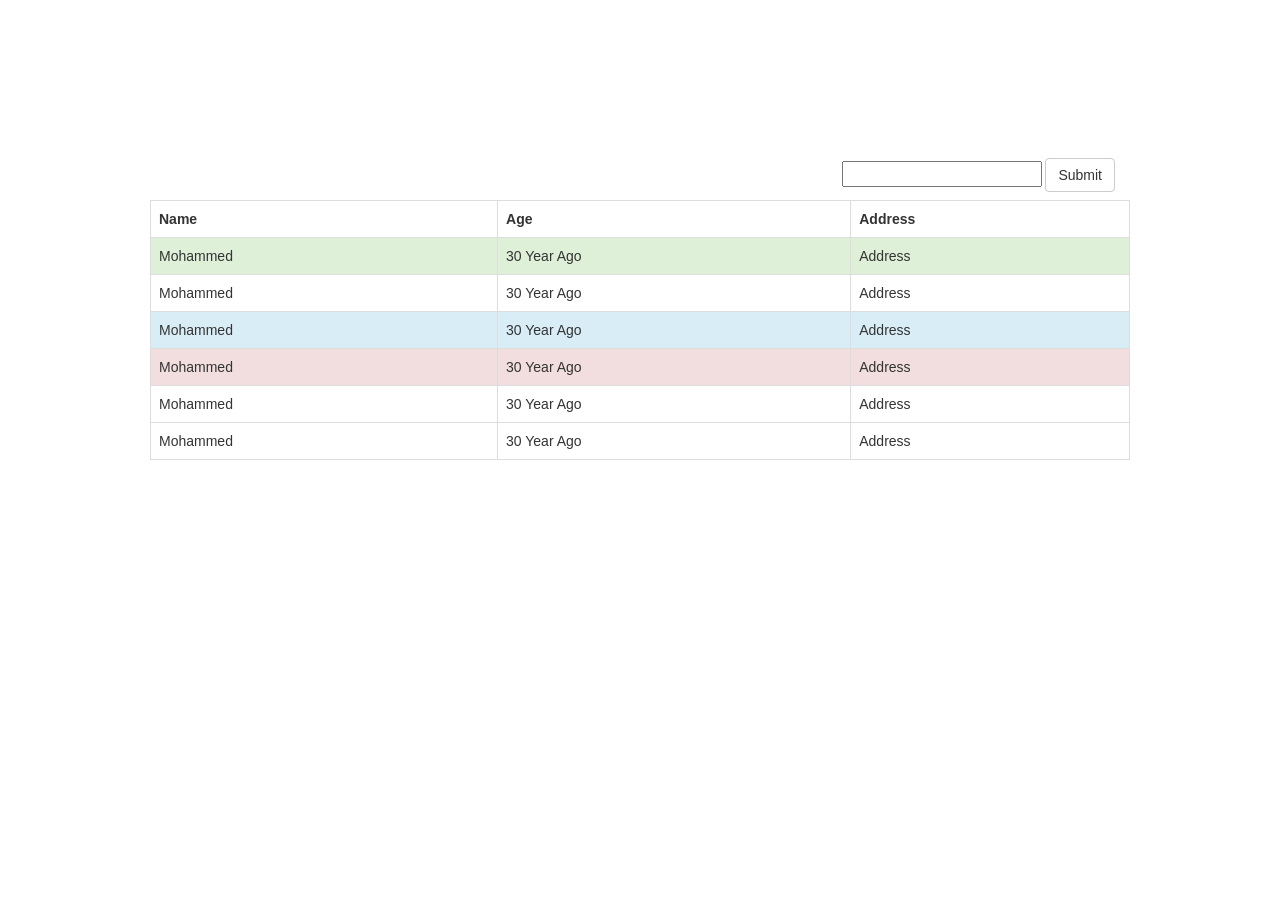
<file: bootstrap/index.html>
<!doctype html>
<html lang="en">
  <head>
    <meta charset="utf-8">
    <meta http-equiv="X-UA-Compatible" content="IE=edge">
    <meta name="viewport" content="width=device-width, initial-scale=1">
    <title>Bootstrap 101 Template</title>

    <link rel="stylesheet" href="https://stackpath.bootstrapcdn.com/bootstrap/3.4.1/css/bootstrap.min.css" integrity="sha384-HSMxcRTRxnN+Bdg0JdbxYKrThecOKuH5zCYotlSAcp1+c8xmyTe9GYg1l9a69psu" crossorigin="anonymous">

    <!--[if lt IE 9]>
      <script src="https://oss.maxcdn.com/html5shiv/3.7.3/html5shiv.min.js"></script>
      <script src="https://oss.maxcdn.com/respond/1.4.2/respond.min.js"></script>
    <![endif]-->
  </head>
  <body style="padding: 150px;">
    <!-- <h1>Hello, world!</h1>
    <button class="btn btn-success">
        Click Me
    </button>
    <br>
    <br>
    <button class="btn btn-danger">
        Click Me
    </button>
    <br>
    <br>
    <button class="btn btn-info">
        Click Me
    </button>
    <br> -->

    <!-- <a class="btn btn-default" href="www.google.com">Go To Google</a>
    <input type="button" class="btn btn-danger" value="Input Tag"/>
    <button class="btn btn-primary">
        Button Primary
    </button>-->
    <!-- <button class="btn btn-success">
        Button Deafult
    </button> 
    <button class="btn btn-primary btn-lg active" disabled="disabled">
        Button Large
    </button> 
    <button class="btn btn-success btn-sm">
        Button Small
    </button> 
    <button class="btn btn-success btn-xs">
        Button XSmall
    </button> 

    <img src="../images/logo2.png" class="img-rounded" width="100" height="100"/>
     -->

     <!-- <input type="text" class="form-control" value="My Name" readonly/>
     <input type="date" class="form-control"/>

     <div class="form-group has-error">
        <input type="text" class="form-control" id="inputSuccess1" aria-describedby="helpBlock2">
      </div>
     
     
   
     <div class="alert alert-danger">
         <button type="button" class="close" data-dismiss="alert" aria-hidden="true">&times;</button>
         <strong>Title!</strong> Alert body ...
     </div> -->
     
     
     <form class="navbar-form pull-right">
         <input type="text" style="width: 200px;">
         <button type="submit" class="btn btn-default">Submit</button>
     </form>
     




     <table class="table  table-bordered  table-hover">
         <tr>
             <th>Name</th>
             <th>Age</th>
             <th>Address</th>
         </tr>
         <tr class="success">
            <td>Mohammed</td>
            <td>30 Year Ago</td>
            <td>Address</td>

         </tr>

         <tr>
            <td>Mohammed</td>
            <td>30 Year Ago</td>
            <td>Address</td>

         </tr>
         <tr class="info">
            <td>Mohammed</td>
            <td>30 Year Ago</td>
            <td>Address</td>

         </tr>
         <tr class="danger">
            <td>Mohammed</td>
            <td>30 Year Ago</td>
            <td>Address</td>

         </tr>
         <tr>
            <td>Mohammed</td>
            <td>30 Year Ago</td>
            <td>Address</td>

         </tr>
         <tr>
            <td>Mohammed</td>
            <td>30 Year Ago</td>
            <td>Address</td>

         </tr>
     </table>











    <!-- jQuery (necessary for Bootstrap's JavaScript plugins) -->
    <script src="https://code.jquery.com/jquery-1.12.4.min.js" integrity="sha384-nvAa0+6Qg9clwYCGGPpDQLVpLNn0fRaROjHqs13t4Ggj3Ez50XnGQqc/r8MhnRDZ" crossorigin="anonymous"></script>
    <!-- Include all compiled plugins (below), or include individual files as needed -->
    <script src="https://stackpath.bootstrapcdn.com/bootstrap/3.4.1/js/bootstrap.min.js" integrity="sha384-aJ21OjlMXNL5UyIl/XNwTMqvzeRMZH2w8c5cRVpzpU8Y5bApTppSuUkhZXN0VxHd" crossorigin="anonymous"></script>
  </body>
</html>
</file>
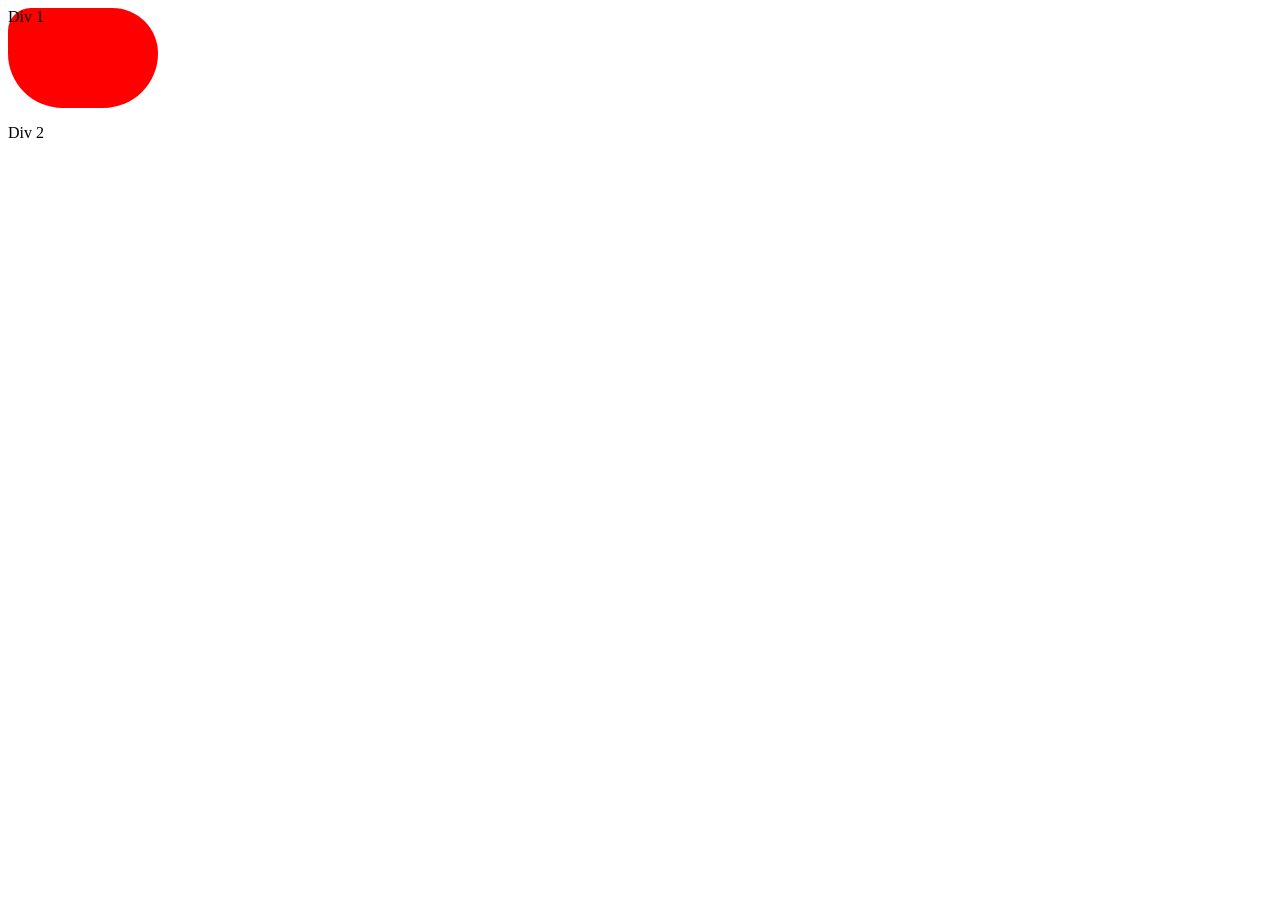
<file: CssPages/index.2.html>
<html>

    <head>
        <link rel="stylesheet" href="mystyle.css">
    </head>
    <body>

        <div id="div1">
            <p>Div 1</p>
         </div>
         <div id="div2">
            <p>Div 2</p>
         </div>
    </body>

</html>
</file>
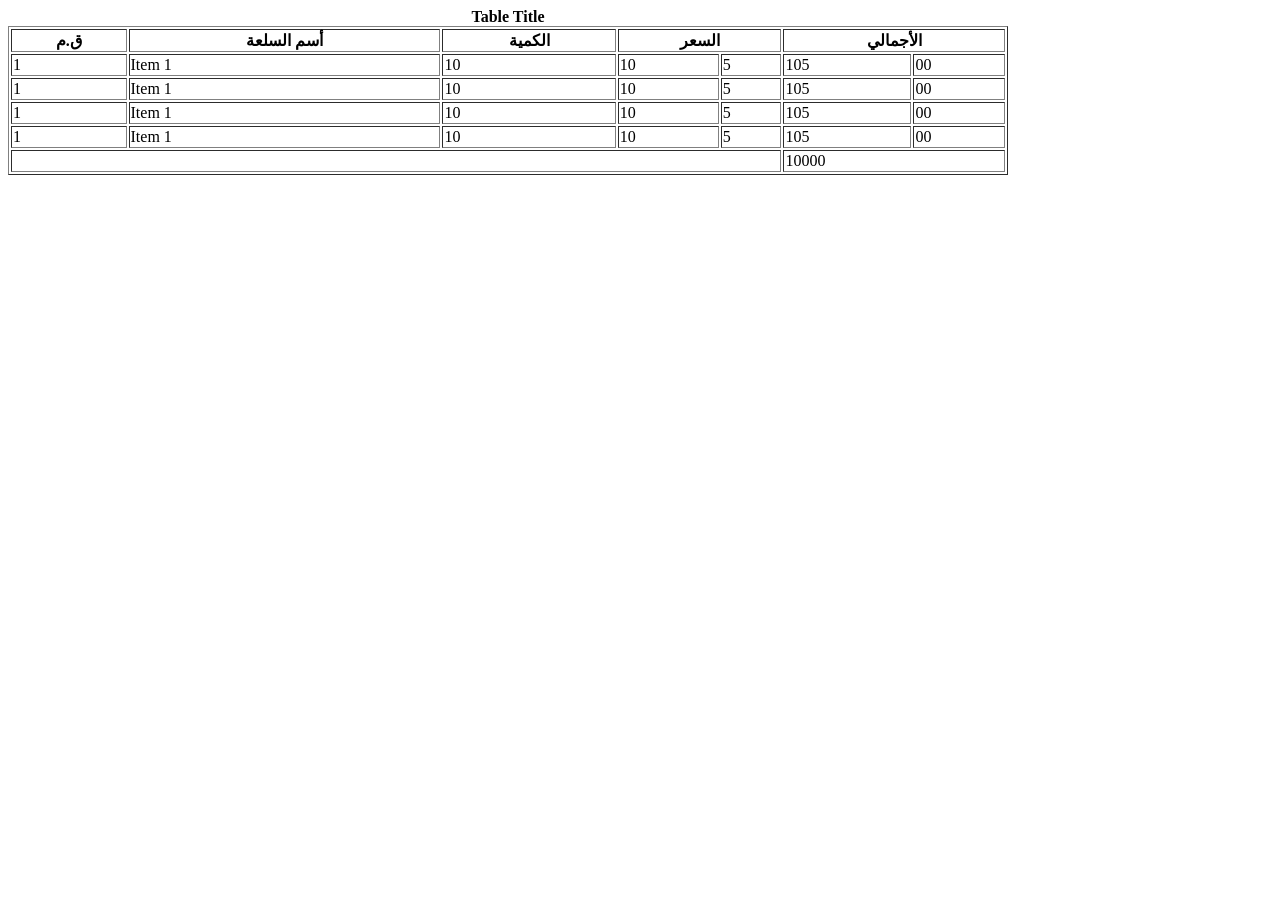
<file: pages/index2.html>
<htm>

    <body>
        <!--  background="../images/logo.png" -->
        <!-- 
            cellpadding="10"
            bordercolor="red"
            bgcolor="green"
            width="1000" -->

      <table border="1" width="1000">
          <caption> <b>Table Title</b> </caption>
          <tr>
              <th>ق.م</th>
              <th>أسم السلعة</th>
              <th>الكمية</th>
              <th colspan="2">السعر</th>
              <th colspan="2">الأجمالي</th>
          </tr>
          <tr>
            <td>1</td>
            <td>Item 1</td>
            <td>10</td>
            <td>10</td>
            <td>5</td>
            
            <td>105</td>
            <td>00</td>
            
        </tr>
        <tr>
            <td>1</td>
            <td>Item 1</td>
            <td>10</td>
            <td>10</td>
            <td>5</td>
            
            <td>105</td>
            <td>00</td>
            
        </tr>
        <tr>
            <td>1</td>
            <td>Item 1</td>
            <td>10</td>
            <td>10</td>
            <td>5</td>
            
            <td>105</td>
            <td>00</td>
            
        </tr>
        <tr>
            <td>1</td>
            <td>Item 1</td>
            <td>10</td>
            <td>10</td>
            <td>5</td>
            
            <td>105</td>
            <td>00</td>
            
        </tr>
        <tr>
            <td colspan="5"></td>
            <td colspan="2">10000</td>
        </tr>
      </table>
    </body>
</htm>
</file>
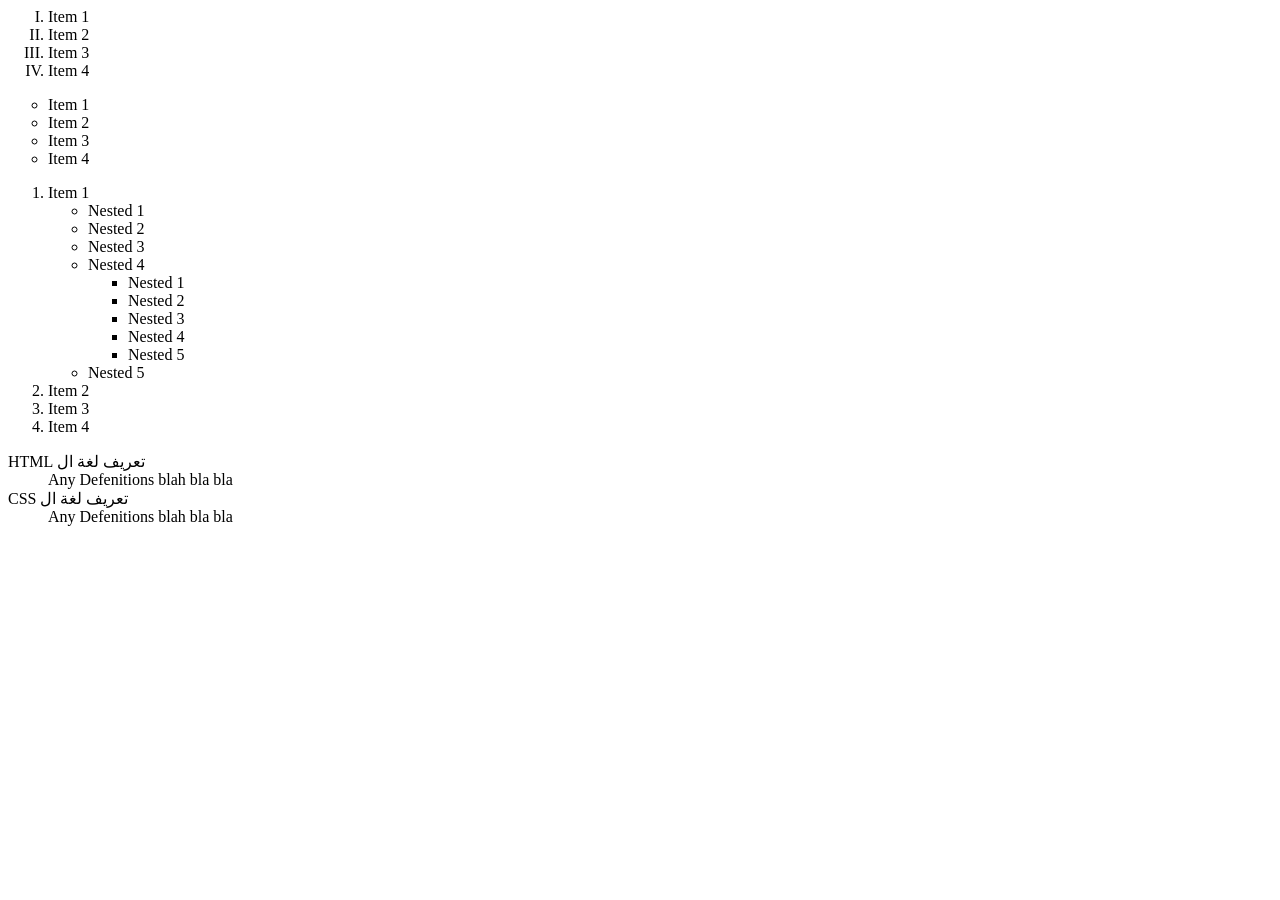
<file: pages/index3.html>
<html>

    <body>
        <ol type="I">
            <li>Item 1</li>
            <li>Item 2</li>
            <li>Item 3</li>
            <li>Item 4</li>
        </ol>

        <ul type="circle">
            <li>Item 1</li>
            <li>Item 2</li>
            <li>Item 3</li>
            <li>Item 4</li>
        </ul>


        <ol >
            <li>
                Item 1
                <ul>
                    <li>Nested 1</li>
                    <li>Nested 2</li>
                    <li>Nested 3</li>
                    <li>Nested 4
                        <ul>
                            <li>Nested 1</li>
                            <li>Nested 2</li>
                            <li>Nested 3</li>
                            <li>Nested 4</li>
                            <li>Nested 5</li>
                        </ul>
                    </li>
                    <li>Nested 5</li>
                </ul>
            </li>
            <li>Item 2</li>
            <li>Item 3</li>
            <li>Item 4</li>
        </ol>

        <dl>
            <dt>HTML تعريف لغة ال</dt>
            <dd>Any Defenitions blah bla bla  </dd>


            <dt>CSS تعريف لغة ال</dt>
            <dd>Any Defenitions blah bla bla  </dd>
        </dl>

        
    </body>
</html>
</file>
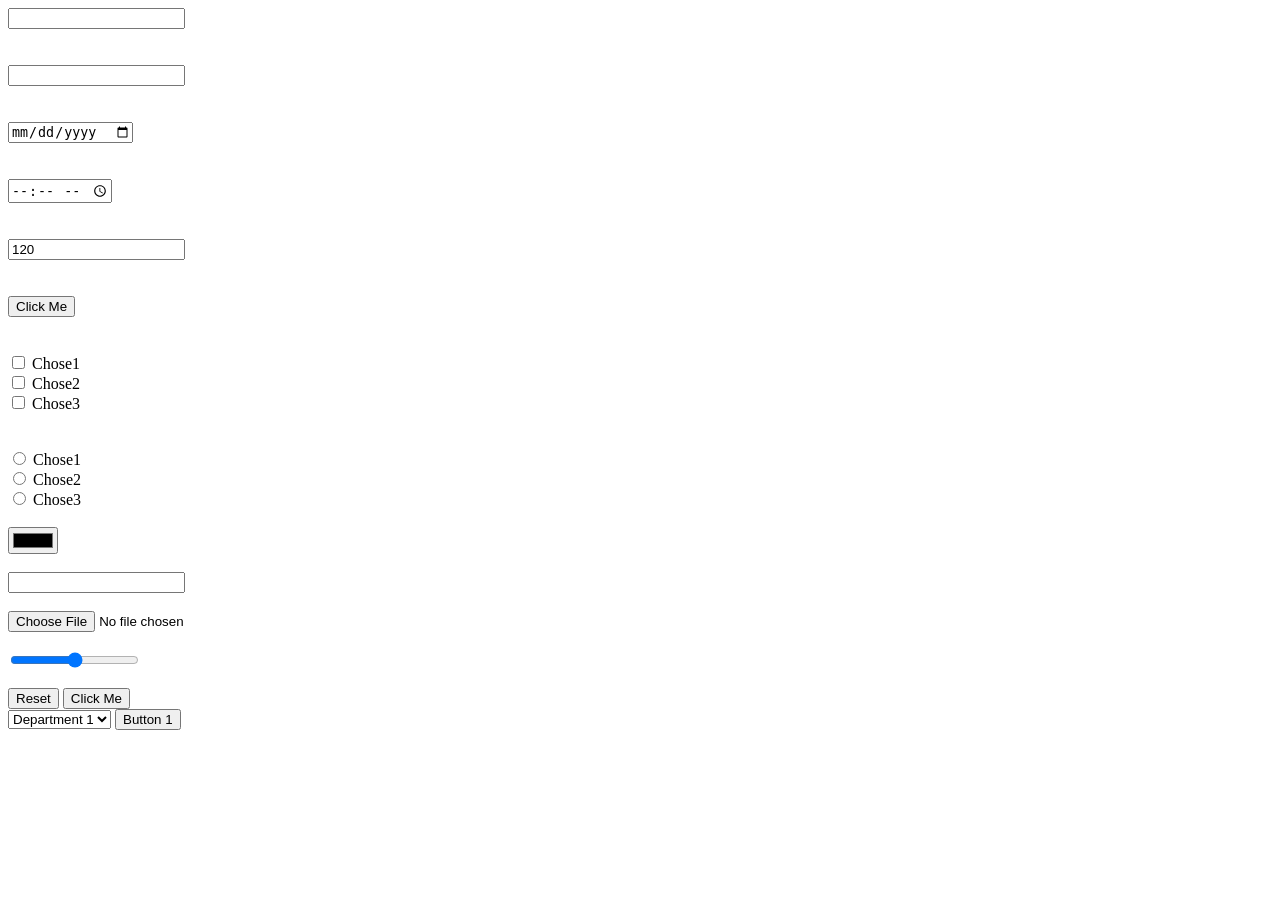
<file: pages/index4.html>
<html>

    <body>

        <!-- <div style="border: 1px solid red;height: 100px;padding: 100px;">
            <p> Any Content Any Content Any Content Any Content Any Content Any Content Any Content Any Content Any Content </p>
        </div>

        <span></span> -->


        <input/>
        <br/>
        <br/>
        <br/>
        <input type="password"/>

        <br/>
        <br/>
        <br/>
        <input type="date"/>

        <br/>
        <br/>
        <br/>
        <input type="time"/>

        <br/>
        <br/>
        <br/>
        <input type="number" value="120"/>

        <br/>
        <br/>
        <br/>
        <input type="button" value="Click Me"/>

        <br/>
        <br/>
        <br/>
        <input type="checkbox" value="true"/>
        <span>Chose1</span>

        <br/>
        <input type="checkbox" value="true"/>
        <span>Chose2</span>
        <br/>
        <input type="checkbox" value="true"/>
        <span>Chose3</span>

        <br/>
        <br/>
        <br/>

        <input type="radio" value="true"/>
        <span>Chose1</span>
        <br/>

        <input type="radio" value="true"/>
        <span>Chose2</span>
        <br/>

        <input type="radio" id="" class="" name="" value="true"/>
        <span>Chose3</span>


        <br/>
        <br/>

        <input type="color"/>


        <br/>
        <br/>

        <input type="email"/>

        
        <br/>
        <br/>

        <input type="file"/>
        
        <br/>
        <br/>

        <input type="range"/>

        <br/>
        <br/>

        <input type="reset"/>
        <input type="button" value="Click Me"/>

        <br/>
        <select>
            <option>Department 1</option>
            <option>Department 2</option>
            <option>Department 3</option>
            <option>Department 4</option>
        </select>
        <button> 
            Button 1
        </button>

    </body>
</html>
</file>
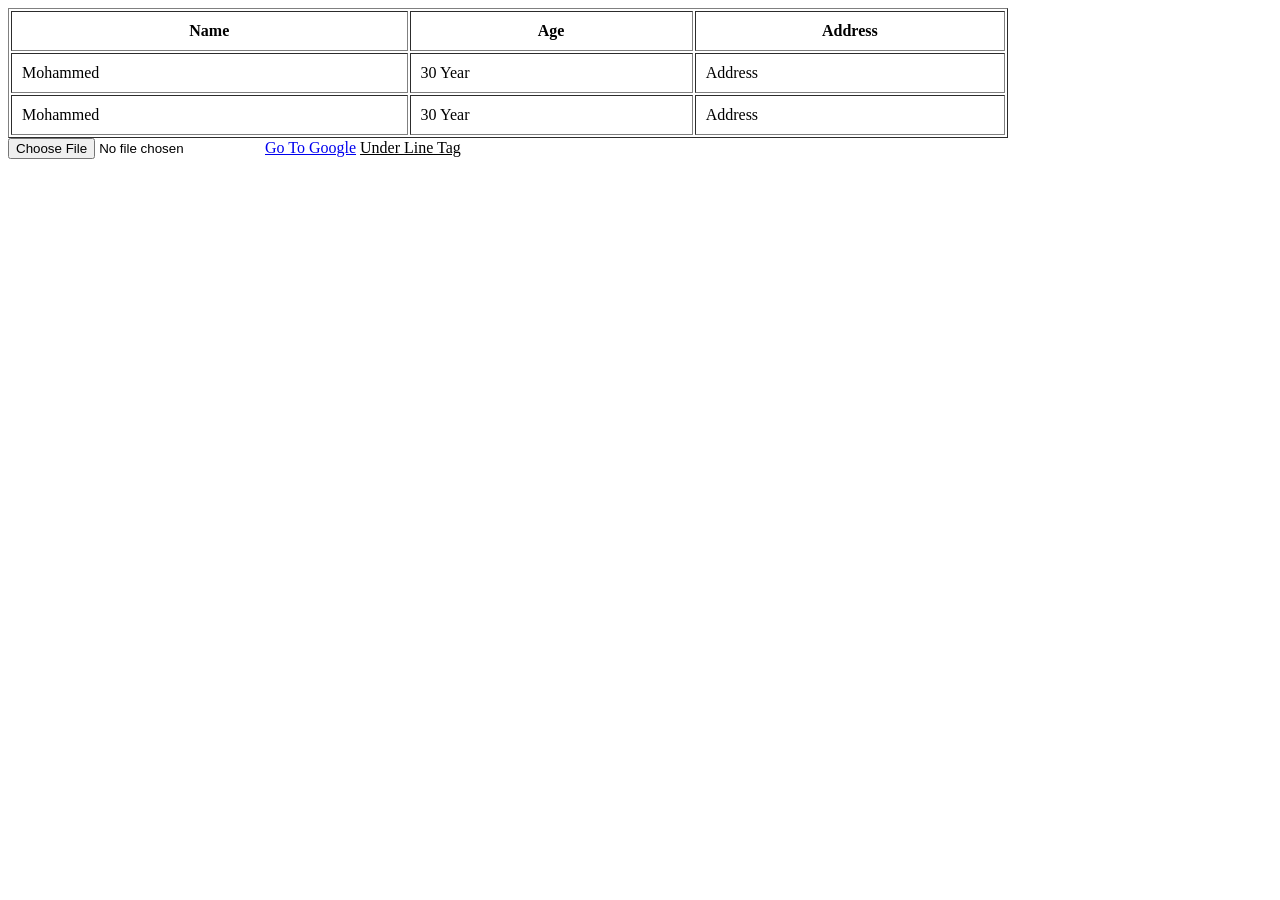
<file: pages/tabels.html>
<html>
    <body>
        <table border="1" cellpadding="10"
        width="1000">

            <tr>
                <th>
                    Name   
                </th>
                <th>Age</th>
                <th>Address</th>
            </tr>
            <tr>
                <td>Mohammed</td>
                <td>30 Year</td>
                <td> Address</td>
            </tr>

            <tr>
                <td>Mohammed</td>
                <td>30 Year</td>
                <td> Address</td>
            </tr>
        </table>


        <input type="file"/>
        <a href="www.google.com">Go To Google</a>
        <u>Under Line Tag</u>
    </body>
</html>
</file>
<file: CssPages/mystyle.css>
/* div{
    width: 150px;
    height: 150px;
    background-color: yellow;
    opacity: 0.3;
} */
/* 
div{
    background-image: url("../images/logo.png");
    background-color: red;
} */

/* div{
    border-style: dashed;
    border-width: 10px 5px 2px 6px;
    border-color: red;
    width: 150px;
    height: 150px;
} */
/* div{
    border-left: 1px dashed red;
    border-top-style: dashed;
    border-left-width: 1px;
    border-left-color: red;
    width: 150px;
    height: 100px;
} */
/* 
div{
    background-color: green;
    border-radius: 5px 10px 10px 15px;
    width: 150px;
    height: 100px;
}  */
/* 
div{
    background-color: green;
    width: 150px;
    height: 100px;
    padding: 100px 10px 25px 60px;
} */

/* p{
    color:red;
    text-align: center;
    text-shadow: 20px 20px 5px #00ff00;
    font-size: 10px;
    font-style: italic;
    font-weight: bold;
} */
/* 
div {
    background-color: green;
    width: 150px;
    height: 100px;
}

*/
/* #div1 {
    background-color: red;
    width: 150px;
    height: 100px;
} 

#div2 {
    background-color: green;
    width: 150px;
    height: 100px;
}  */

/* 
p{
    text-decoration: underline;
} */


#div1{
    background-color: red;
    width: 150px;
    height: 100px;
    border-radius: 25px 50px 60px 60px;
}
</file>
